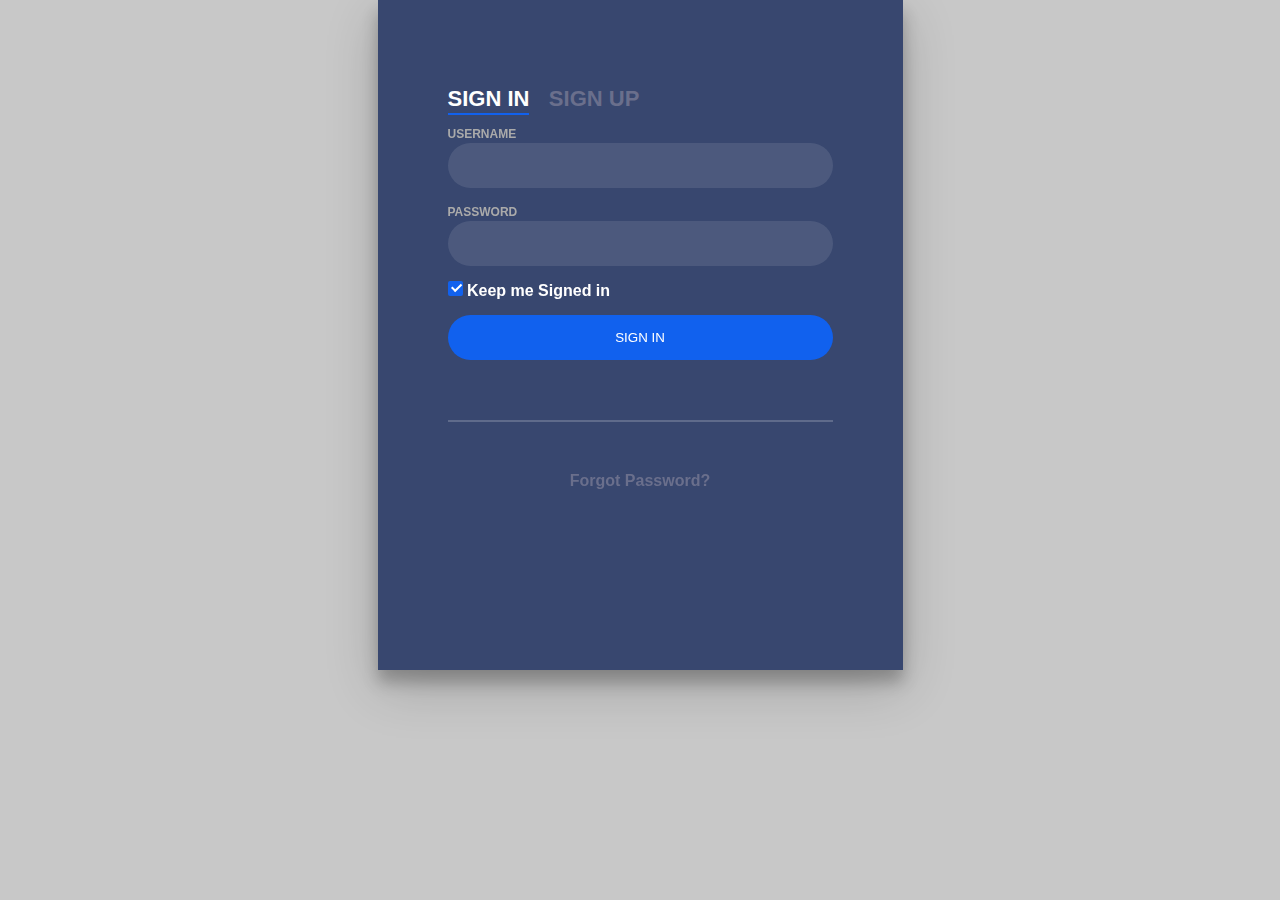
<file: sign.html>
<!DOCTYPE html>
<html lang="en">
  <head>
    <meta charset="UTF-8">
    <meta name="viewport" content="width=device-width, initial-scale=1.0">
    <title>Document</title>
    <link rel="stylesheet" href="css/sign.css">
  </head>
  <body>
    <body>
      <div class="login-wrap">
        <div class="login-html">
          <input id="tab-1" type="radio" name="tab" class="sign-in"
            checked><label for="tab-1" class="tab">Sign In</label>
          <input id="tab-2" type="radio" name="tab" class="sign-up"><label
            for="tab-2" class="tab">Sign Up</label>
          <div class="login-form">
            <div class="sign-in-htm">
              <div class="group">
                <label for="user" class="label">Username</label>
                <input id="user" type="text" class="input">
              </div>
              <div class="group">
                <label for="pass" class="label">Password</label>
                <input id="pass" type="password" class="input"
                  data-type="password">
              </div>
              <div class="group">
                <input id="check" type="checkbox" class="check" checked>
                <label for="check"><span class="icon"></span> Keep me Signed
                  in</label>
              </div>
              <div class="group">
                <a href="index.html"> <input type="submit" class="button"
                    value="Sign In"></a>
              </div>
              <div class="hr"></div>
              <div class="foot-lnk">
                <a href="#forgot">Forgot Password?</a>
              </div>
            </div>
            <div class="sign-up-htm">
              <div class="group">
                <label for="user" class="label">Username</label>
                <input id="user" type="text" class="input">
              </div>
              <div class="group">
                <label for="pass" class="label">Password</label>
                <input id="pass" type="password" class="input"
                  data-type="password">
              </div>
              <div class="group">
                <label for="pass" class="label">Repeat Password</label>
                <input id="pass" type="password" class="input"
                  data-type="password">
              </div>
              <div class="group">
                <label for="pass" class="label">Email Address</label>
                <input id="pass" type="text" class="input">
              </div>
              <div class="group">
                <a href="index.html"></a>
                <a href="index.html">
                  <input type="submit" href="index.html" class="button"
                    value="Sign Up">
                </a>
              </div>
              <div class="hr"></div>
              <div class="foot-lnk">
                <label for="tab-1">Already Member?</a>
              </div>
            </div>
          </div>
        </div>
      </div>
    </body>
  </html>
</file>
<file: css/sign.css>
body {
    margin: 0;
    color: #6a6f8c;
    background: #c8c8c8;
    font: 600 16px/18px "Open Sans", sans-serif;
  }
  *,
  :after,
  :before {
    box-sizing: border-box;
  }
  .clearfix:after,
  .clearfix:before {
    content: "";
    display: table;
  }
  .clearfix:after {
    clear: both;
    display: block;
  }
  a {
    color: inherit;
    text-decoration: none;
  }
  .login-wrap {
    width: 100%;
    margin: auto;
    max-width: 525px;
    min-height: 670px;
    position: relative;
    background: url(https://raw.githubusercontent.com/khadkamhn/day-01-login-form/master/img/bg.jpg)
      no-repeat center;
    box-shadow: 0 12px 15px 0 rgba(0, 0, 0, 0.24),
      0 17px 50px 0 rgba(0, 0, 0, 0.19);
  }
  .login-html {
    width: 100%;
    height: 100%;
    position: absolute;
    padding: 90px 70px 50px 70px;
    background: rgba(40, 57, 101, 0.9);
  }
  .login-html .sign-in-htm,
  .login-html .sign-up-htm {
    top: 0;
    left: 0;
    right: 0;
    bottom: 0;
    position: absolute;
    transform: rotateY(180deg);
    backface-visibility: hidden;
    transition: all 0.4s linear;
  }
  .login-html .sign-in,
  .login-html .sign-up,
  .login-form .group .check {
    display: none;
  }
  .login-html .tab,
  .login-form .group .label,
  .login-form .group .button {
    text-transform: uppercase;
  }
  .login-html .tab {
    font-size: 22px;
    margin-right: 15px;
    cursor: pointer;
    padding-bottom: 5px;
    margin: 0 15px 10px 0;
    display: inline-block;
    border-bottom: 2px solid transparent;
  }
  .login-html .sign-in:checked + .tab,
  .login-html .sign-up:checked + .tab {
    color: #fff;
    border-color: #1161ee;
    cursor: pointer;
  }
  .login-form {
    min-height: 345px;
    position: relative;
    perspective: 1000px;
    transform-style: preserve-3d;
  }
  .login-form .group {
    margin-bottom: 15px;
  }
  .login-form .group .label,
  .login-form .group .input,
  .login-form .group .button {
    width: 100%;
    color: #fff;
    display: block;
  }
  .login-form .group .input,
  .login-form .group .button {
    border: none;
    padding: 15px 20px;
    border-radius: 25px;
    background: rgba(255, 255, 255, 0.1);
  }
  .login-form .group input[data-type="password"] {
    -webkit-text-security: circle;
  }
  .login-form .group .label {
    color: #aaa;
    font-size: 12px;
  }
  .login-form .group .button {
    background: #1161ee;
    cursor: pointer;
  }
  .login-form .group .button:hover {
      background:#1454c4;
      cursor: pointer;
    }
  .login-form .group label .icon {
    width: 15px;
    height: 15px;
    border-radius: 2px;
    position: relative;
    display: inline-block;
    background: rgba(255, 255, 255, 0.1);
  }
  .login-form .group label .icon:before,
  .login-form .group label .icon:after {
    content: "";
    width: 10px;
    height: 2px;
    background: #fff;
    position: absolute;
    transition: all 0.2s ease-in-out 0s;
  }
  .login-form .group label .icon:before {
    left: 3px;
    width: 5px;
    bottom: 6px;
    transform: scale(0) rotate(0);
  }
  .login-form .group label .icon:after {
    top: 6px;
    right: 0;
    transform: scale(0) rotate(0);
  }
  .login-form .group .check:checked + label {
    color: #fff;
  }
  .login-form .group .check:checked + label .icon {
    background: #1161ee;
  }
  .login-form .group .check:checked + label .icon:before {
    transform: scale(1) rotate(45deg);
  }
  .login-form .group .check:checked + label .icon:after {
    transform: scale(1) rotate(-45deg);
  }
  .login-html
    .sign-in:checked
    + .tab
    + .sign-up
    + .tab
    + .login-form
    .sign-in-htm {
    transform: rotate(0);
  }
  .login-html .sign-up:checked + .tab + .login-form .sign-up-htm {
    transform: rotate(0);
  }
  .hr {
    height: 2px;
    margin: 60px 0 50px 0;
    background: rgba(255, 255, 255, 0.2);
  }
  .foot-lnk {
    text-align: center;
  }
  body {
    margin: 0;
    color: #6a6f8c;
    background: #c8c8c8;
    font: 600 16px/18px "Open Sans", sans-serif;
  }
  *,
  :after,
  :before {
    box-sizing: border-box;
  }
  .clearfix:after,
  .clearfix:before {
    content: "";
    display: table;
  }
  .clearfix:after {
    clear: both;
    display: block;
  }.login-wrap {
    width: 100%;
    margin: auto;
    max-width: 525px;
    min-height: 670px;
    position: relative;
    background: url(https://raw.githubusercontent.com/khadkamhn/day-01-login-form/master/img/bg.jpg)
      no-repeat center;
    box-shadow: 0 12px 15px 0 rgba(0, 0, 0, 0.24),
      0 17px 50px 0 rgba(0, 0, 0, 0.19);
  }
  .login-html {
    width: 100%;
    height: 100%;
    position: absolute;
    padding: 90px 70px 50px 70px;
    background: rgba(40, 57, 101, 0.9);
  }
  .login-html .tab {
    font-size: 22px;
    margin-right: 15px;
    cursor: pointer;
    padding-bottom: 5px;
    margin: 0 15px 10px 0;
    display: inline-block;
    border-bottom: 2px solid transparent;
  }
  .login-html .sign-in:checked + .tab,
  .login-html .sign-up:checked + .tab {
    color: #fff;
    border-color: #1161ee;
    cursor: pointer;
  }
  .login-form {
    min-height: 345px;
    position: relative;
    perspective: 1000px;
    transform-style: preserve-3d;
  }
  .login-form .group {
    margin-bottom: 15px;
  }
  .login-form .group .label,
  .login-form .group .input,
  .login-form .group .button {
    width: 100%;
    color: #fff;
    display: block;
  }
  .login-form .group .input,
  .login-form .group .button {
    border: none;
    padding: 15px 20px;
    border-radius: 25px;
    background: rgba(255, 255, 255, 0.1);
  }
  .login-form .group input[data-type="password"] {
    -webkit-text-security: circle;
  }
  .login-form .group .label {
    color: #aaa;
    font-size: 12px;
  }
  .login-form .group .button {
    background: #1161ee;
    cursor: pointer;
  }
  .login-form .group .button:hover {
      background:#1454c4;
      cursor: pointer;
    }
  .login-form .group label .icon {
    width: 15px;
    height: 15px;
    border-radius: 2px;
    position: relative;
    display: inline-block;
    background: rgba(255, 255, 255, 0.1);
  }
  .login-form .group label .icon:before,
  .login-form .group label .icon:after {
    content: "";
    width: 10px;
    height: 2px;
    background: #fff;
    position: absolute;
    transition: all 0.2s ease-in-out 0s;
  }
  .login-form .group label .icon:before {
    left: 3px;
    width: 5px;
    bottom: 6px;
    transform: scale(0) rotate(0);
  }
  .login-form .group label .icon:after {
    top: 6px;
    right: 0;
    transform: scale(0) rotate(0);
  }.login-form .group .check:checked + label {
    color: #fff;
  }
  .login-form .group .check:checked + label .icon {
    background: #1161ee;
  }
  .login-form .group .check:checked + label .icon:before {
    transform: scale(1) rotate(45deg);
  }
  .login-form .group .check:checked + label .icon:after {
    transform: scale(1) rotate(-45deg);
  }
  .login-html
    .sign-in:checked
    + .tab
    + .sign-up
    + .tab
    + .login-form
    .sign-in-htm {
    transform: rotate(0);
  }
  .login-html .sign-up:checked + .tab + .login-form .sign-up-htm {
    transform: rotate(0);
  }
</file>
